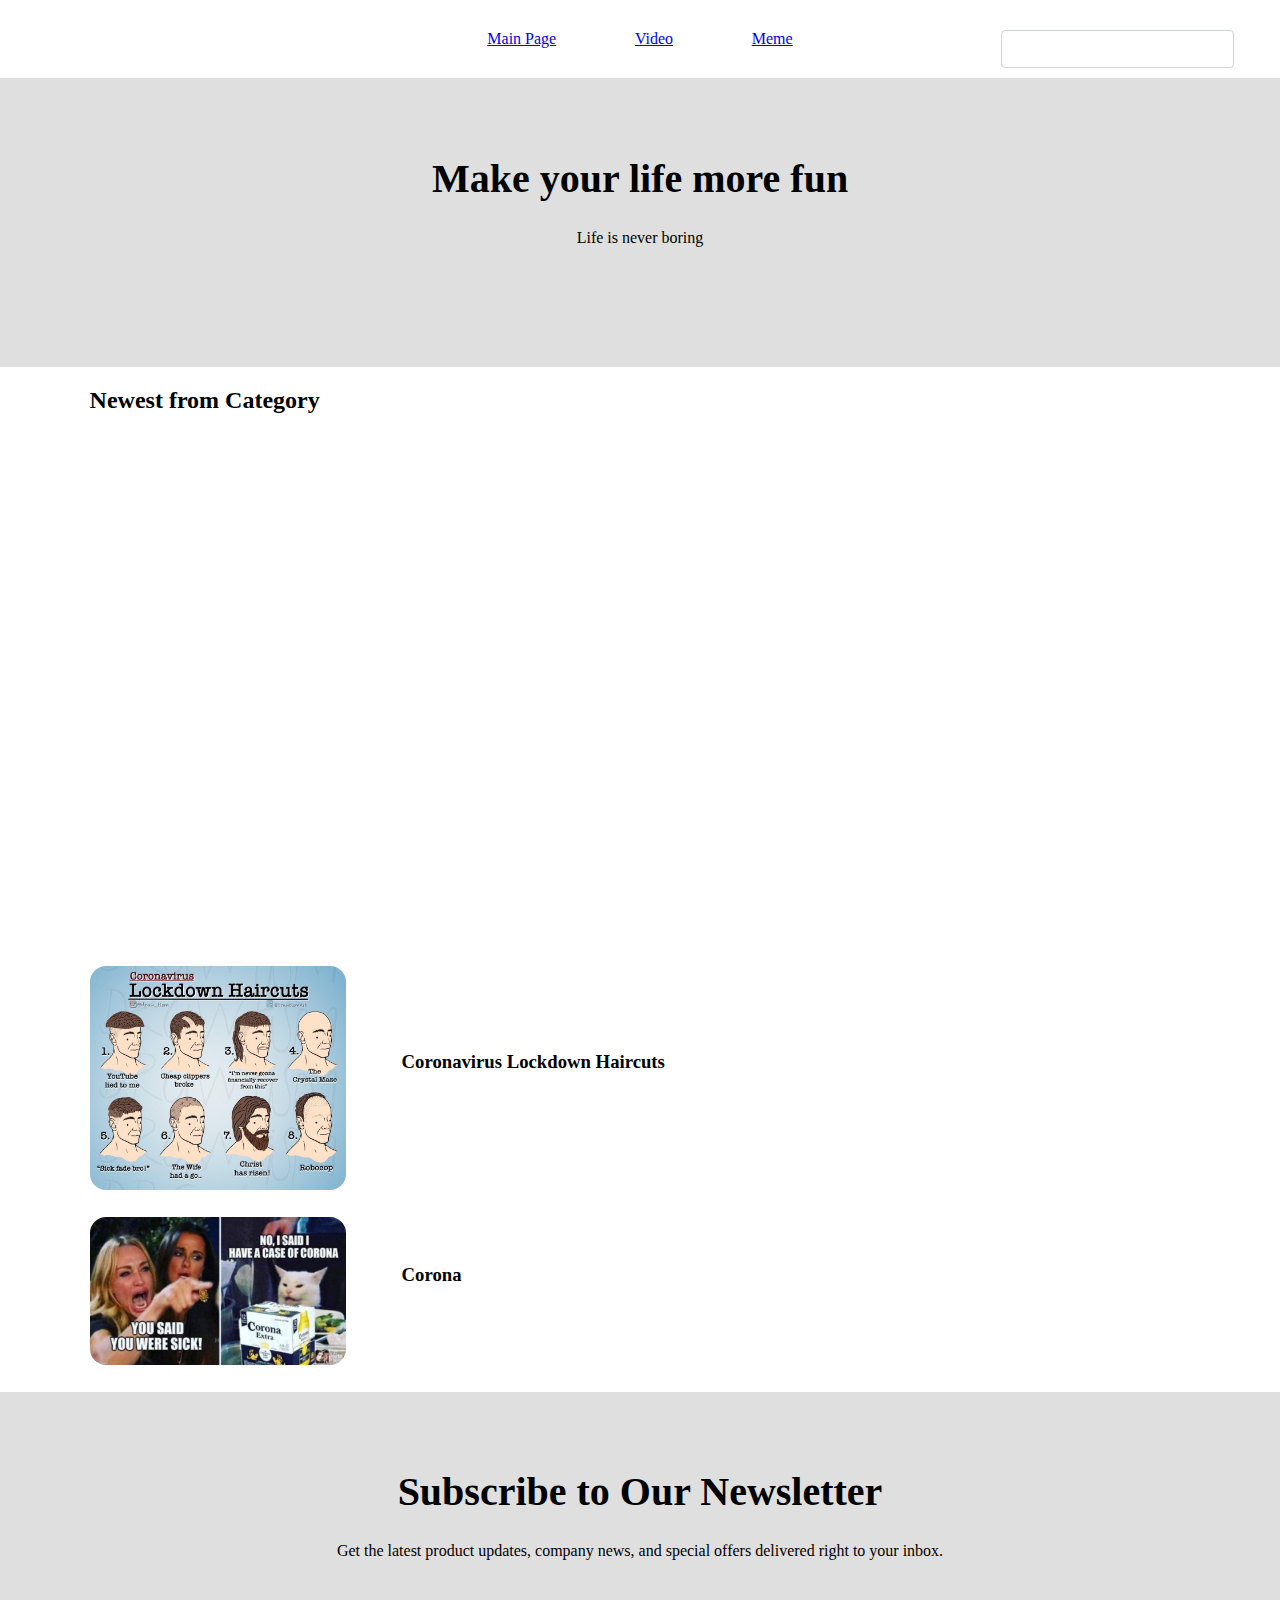
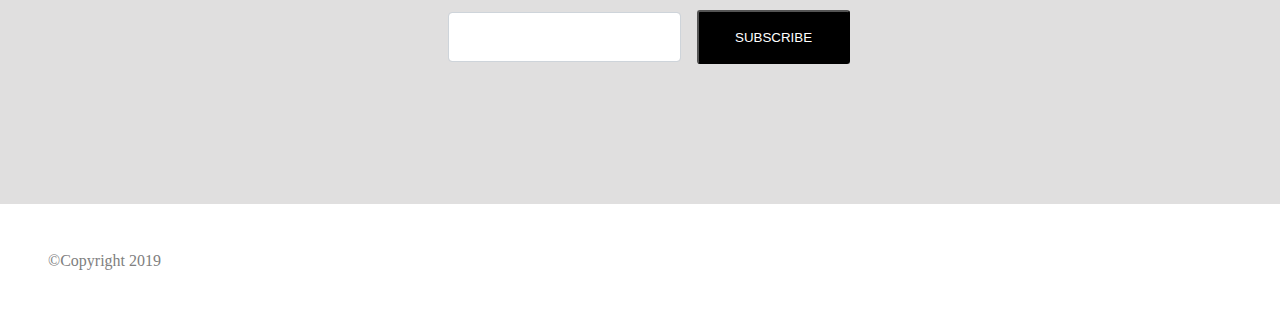
<file: index.html>
<!DOCTYPE html>
<html lang="en">
  <head>
    <meta charset="UTF-8" />
    <meta name="viewport" content="width=device-width, initial-scale=1.0" />
    <title>Main Page</title>
    <link rel="stylesheet" type="text/css" href="all.css" />
  </head>

  <body>
    <nav>
      <div class="list">
        <span>
          <a href="./index.html">
            Main Page
          </a></span
        >
        <span>
          <a href="./video.html">
            Video
          </a>
        </span>
        <span>
          <a href="./meme.html">
            Meme
          </a>
        </span>
      </div>
      <div class="searchInput">
        <input type="text" />
      </div>
    </nav>

    <section class="section1">
      <div>
        <h1>Make your life more fun</h1>
        <small>Life is never boring</small>
      </div>
    </section>

    <section class="section2">
      <h2>Newest from Category</h2>
      <div class="pics">
        <div class="left pic Img1">
          <div>
            <iframe
              width="100%"
              height="500"
              src="https://www.youtube.com/embed/Vi9065NSxxs"
              frameborder="0"
              allow="accelerometer; autoplay; encrypted-media; gyroscope; picture-in-picture"
              allowfullscreen
            ></iframe>
          </div>
          <!-- <img src="https://i.picsum.photos/id/91/700/450.jpg" alt="1" /> -->
        </div>
        <div class="right">
          <div class="right1 pic Img2">
            <iframe
              width="100%"
              height="230"
              src="https://www.youtube.com/embed/6_tsEVOf7r0"
              frameborder="0"
              allow="accelerometer; autoplay; encrypted-media; gyroscope; picture-in-picture"
              allowfullscreen
            ></iframe>
            <!-- <img src="https://i.picsum.photos/id/111/300/200.jpg" alt="2" /> -->
          </div>
          <div class="right2 pic Img3">
            <iframe
              width="100%"
              height="230"
              src="https://www.youtube.com/embed/PwrmEEV2yKE"
              frameborder="0"
              allow="accelerometer; autoplay; encrypted-media; gyroscope; picture-in-picture"
              allowfullscreen
            ></iframe>
            <!-- <img src="https://i.picsum.photos/id/892/300/200.jpg" alt="3" /> -->
          </div>
        </div>
      </div>
      <div class="list">
        <div class="item">
          <div class="left">
            <img src="./img/4.jpg" alt="1" />
          </div>
          <div class="right">
            <h3>Coronavirus Lockdown Haircuts</h3>
            <p></p>
          </div>
        </div>
        <div class="item">
          <div class="left">
            <img src="./img/2.jpg" alt="1" />
          </div>
          <div class="right">
            <h3>Corona</h3>
            <p></p>
          </div>
        </div>
      </div>
    </section>

    <section class="section1 section3">
      <div>
        <h1>Subscribe to Our Newsletter</h1>
        <small
          >Get the latest product updates, company news, and special offers
          delivered right to your inbox.</small
        >
        <div class="subInput">
          <input type="text" />
          <button>SUBSCRIBE</button>
        </div>
      </div>
    </section>

    <footer>
      ©Copyright 2019
    </footer>
  </body>
</html>
</file>
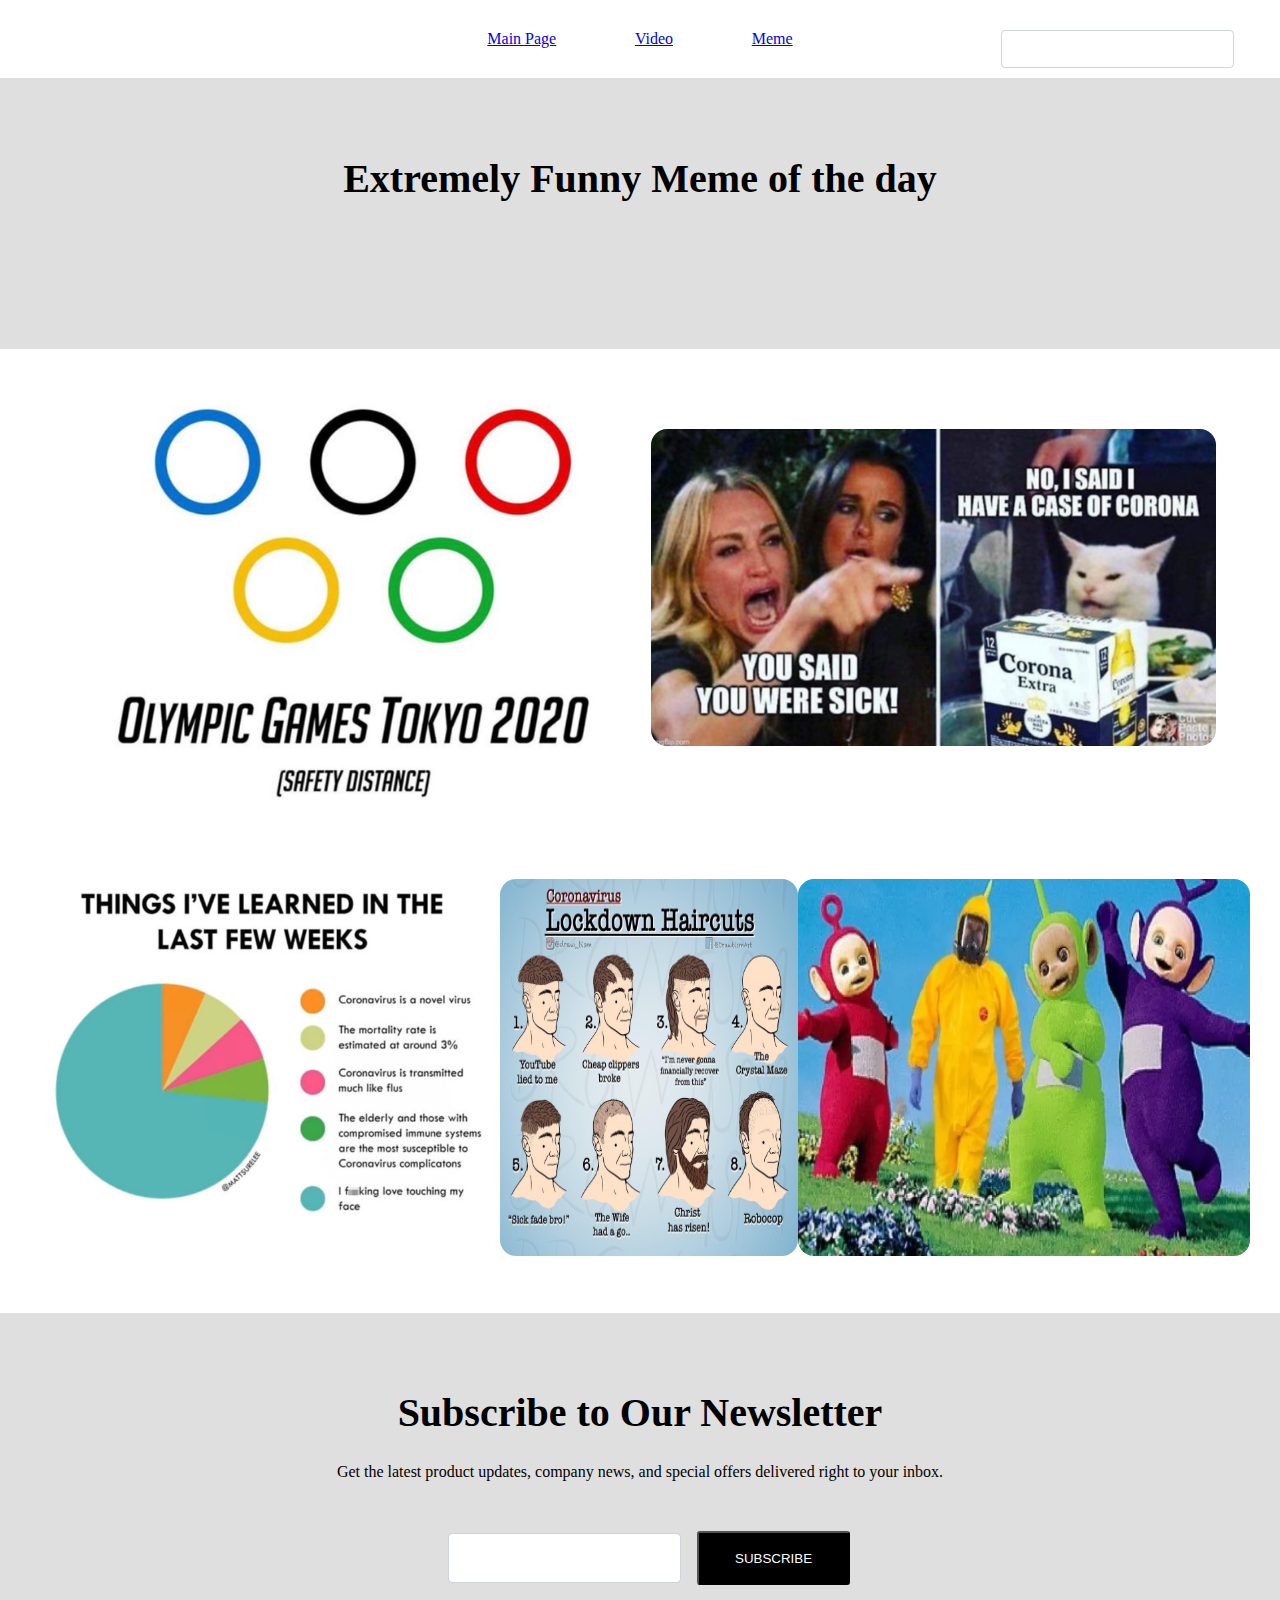
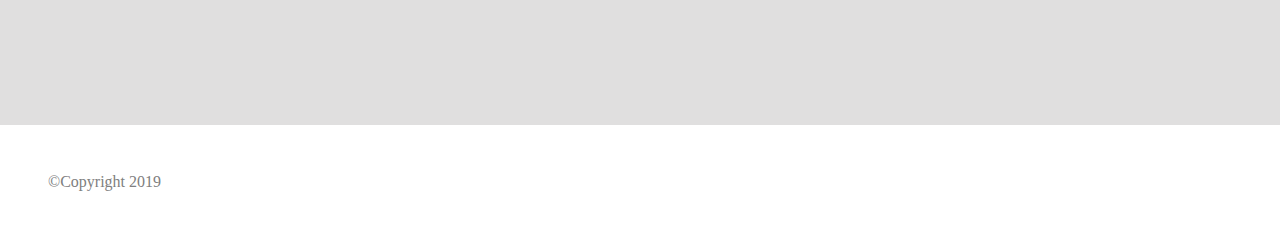
<file: meme.html>
<!DOCTYPE html>
<html lang="en">
  <head>
    <meta charset="UTF-8" />
    <meta name="viewport" content="width=device-width, initial-scale=1.0" />
    <title>Meme</title>
    <link rel="stylesheet" type="text/css" href="all.css" />
  </head>

  <body>
    <nav>
      <div class="list">
        <span>
          <a href="./index.html">
            Main Page
          </a></span
        >
        <span>
          <a href="./video.html">
            Video
          </a>
        </span>
        <span>
          <a href="./meme.html">
            Meme
          </a>
        </span>
      </div>
      <div class="searchInput">
        <input type="text" />
      </div>
    </nav>

    <section class="section1">
      <div>
        <h1>Extremely Funny Meme of the day</h1>
      </div>
    </section>

    <section class="section2">
      <div class="pics" style="height: 500px;">
        <div class="left pic Img1">
          <div class="pic">
            <img src="./img/1.jpg" alt="1" />
          </div>
        </div>
        <div class="right">
          <div style="margin-top: 5rem;">
            <img src="./img/2.jpg" alt="2" />
          </div>
        </div>
      </div>
      <div
        class="list"
        style="padding: 30px; display: flex; justify-content: space-around;"
      >
        <div class="pic">
          <img src="./img/3.jpg" alt="3" />
        </div>
        <div class="pic">
          <img src="./img/4.jpg" alt="4" />
        </div>
        <div class="pic">
          <img src="./img/5.jpg" alt="5" />
        </div>
      </div>
    </section>

      <section class="section1 section3">
      <div>
        <h1>Subscribe to Our Newsletter</h1>
        <small
          >Get the latest product updates, company news, and special offers
          delivered right to your inbox.</small
        >
        <div class="subInput">
          <input type="text" />
          <button>SUBSCRIBE</button>
        </div>
      </div>
    </section>


    <footer>
      ©Copyright 2019
    </footer>
  </body>
</html>
</file>
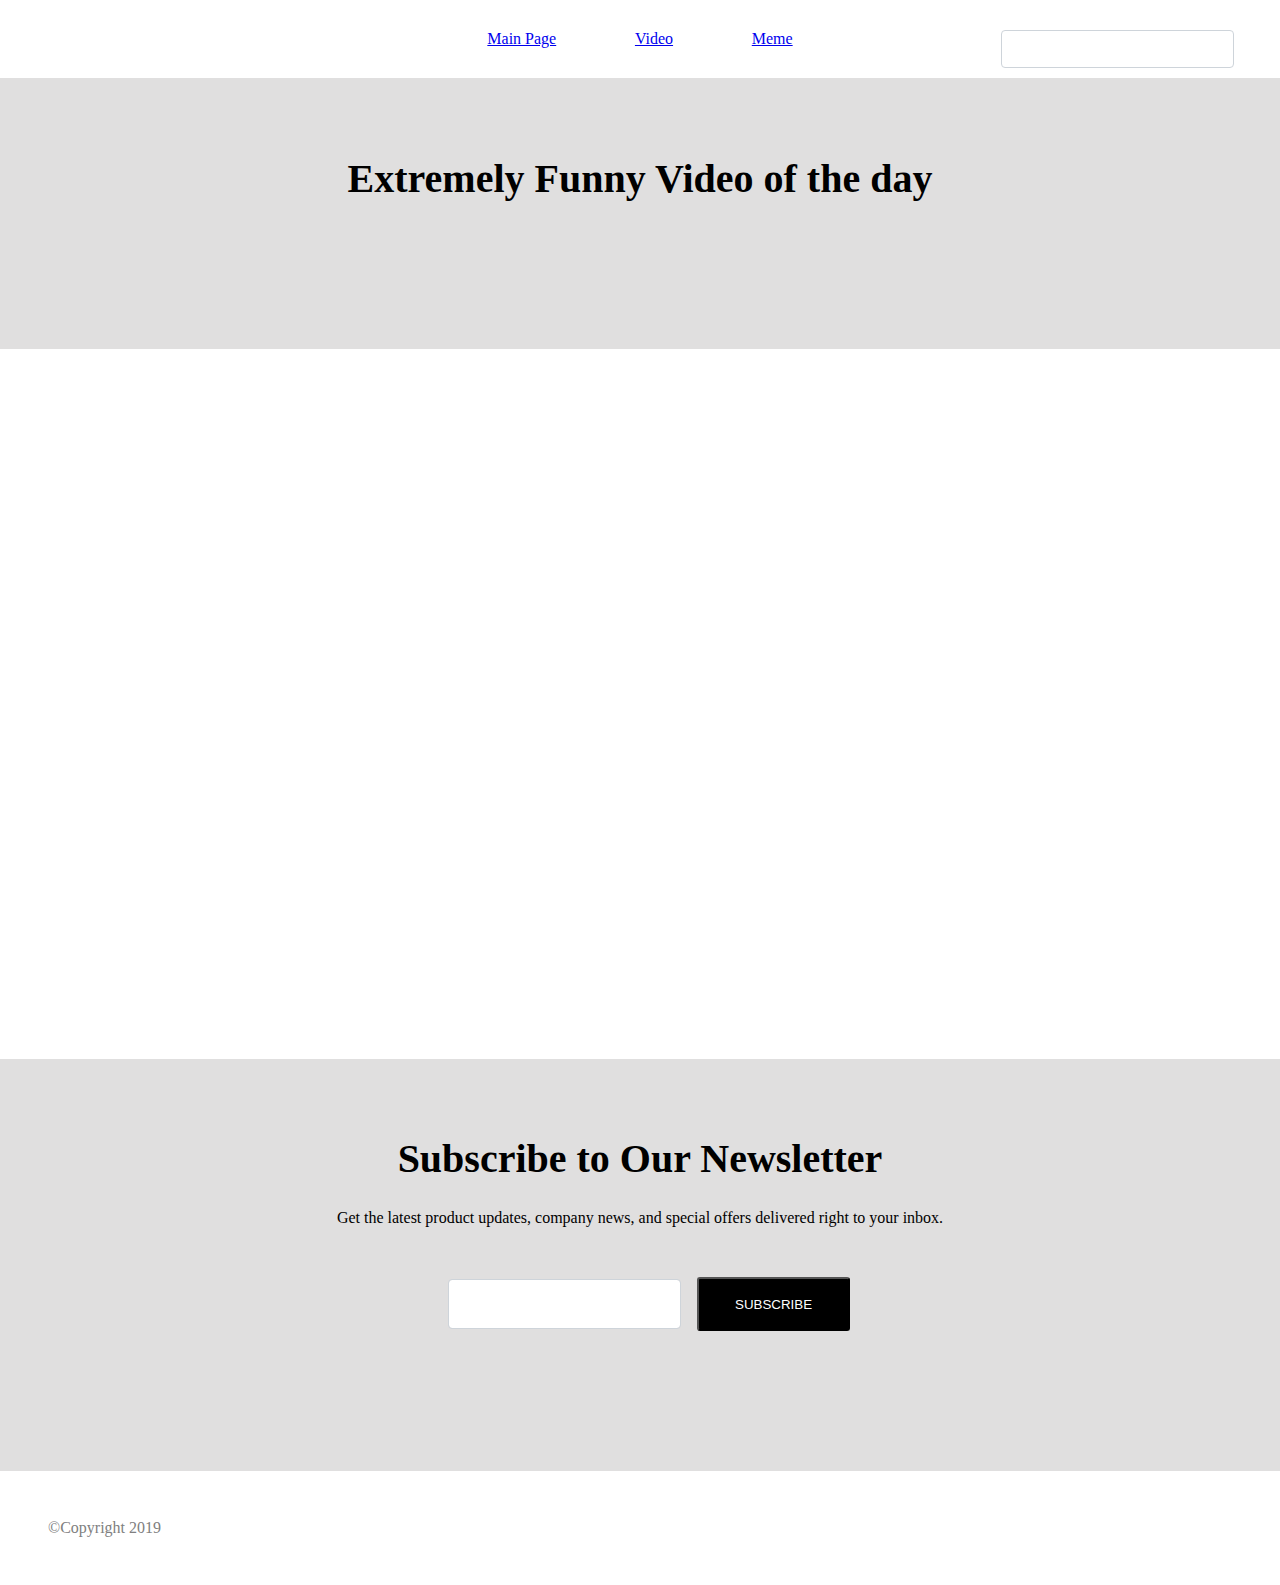
<file: video.html>
<!DOCTYPE html>
<html lang="en">
  <head>
    <meta charset="UTF-8" />
    <meta name="viewport" content="width=device-width, initial-scale=1.0" />
    <title>video</title>
    <link rel="stylesheet" type="text/css" href="all.css" />
  </head>

  <body>
    <nav>
      <div class="list">
        <span>
          <a href="./index.html">
            Main Page
          </a></span
        >
        <span>
          <a href="./video.html">
            Video
          </a>
        </span>
        <span>
          <a href="./meme.html">
            Meme
          </a>
        </span>
      </div>
      <div class="searchInput">
        <input type="text" />
      </div>
    </nav>

    <section class="section1">
      <div>
        <h1>Extremely Funny Video of the day</h1>
      </div>
    </section>

    <section class="section2">
      <p></p>
      <div class="pics">
        <div class="left pic Img1" style="height: 383px;">
          <iframe
            width="560"
            height="315"
            src="https://www.youtube.com/embed/Vi9065NSxxs"
            frameborder="0"
            allow="accelerometer; autoplay; encrypted-media; gyroscope; picture-in-picture"
            allowfullscreen
          ></iframe>
        </div>
        <div class="right">
          <iframe
            width="560"
            height="315"
            src="https://www.youtube.com/embed/PwrmEEV2yKE"
            frameborder="0"
            allow="accelerometer; autoplay; encrypted-media; gyroscope; picture-in-picture"
            allowfullscreen
          ></iframe>
        </div>
      </div>
      <div class="list" style="display: flex; justify-content: space-around;">
        <div class="video_youtube">
          <iframe
            width="100%"
            height="280"
            src="https://www.youtube.com/embed/6_tsEVOf7r0"
            frameborder="0"
            allow="accelerometer; autoplay; encrypted-media; gyroscope; picture-in-picture"
            allowfullscreen
          ></iframe>
        </div>
        <div class="video_youtube">
          <iframe
            width="100%"
            height="280"
            src="https://www.youtube.com/embed/Ibe7g2jbBw0"
            frameborder="0"
            allow="accelerometer; autoplay; encrypted-media; gyroscope; picture-in-picture"
            allowfullscreen
          ></iframe>
        </div>
        <div class="video_youtube">
          <iframe
            width="100%"
            height="280"
            src="https://www.youtube.com/embed/G7mialbcatw"
            frameborder="0"
            allow="accelerometer; autoplay; encrypted-media; gyroscope; picture-in-picture"
            allowfullscreen
          ></iframe>
        </div>
      </div>
    </section>

    <section class="section1 section3">
      <div>
        <h1>Subscribe to Our Newsletter</h1>
        <small
          >Get the latest product updates, company news, and special offers
          delivered right to your inbox.</small
        >
        <div class="subInput">
          <input type="text" />
          <button>SUBSCRIBE</button>
        </div>
      </div>
    </section>

    <footer>
      ©Copyright 2019
    </footer>
  </body>
</html>
</file>
<file: all.css>
body {
  margin: 0;
}
input {
  display: block;
  padding: 0.375rem 0.75rem;
  font-size: 1rem;
  font-weight: 400;
  line-height: 1.5;
  color: #495057;
  background-color: #fff;
  background-clip: padding-box;
  border: 1px solid #ced4da;
  border-radius: 0.25rem;
  transition: border-color 0.15s ease-in-out, box-shadow 0.15s ease-in-out;
  margin-right: 1rem;
}

/* navigation */
nav {
  display: flex;
  justify-content: center;
  position: relative;
  padding: 30px;
}
nav .list {
  width: 30vw;
  display: flex;
  justify-content: space-around;
}
nav .searchInput {
  position: absolute;
  right: 30px;
  border-radius: 20px;
}

/* section1 */
.section1 div {
  display: flex;
  flex-direction: column;
  align-items: center;
  font-size: 2rem;
  background-color: #e0dfdf;
  padding-top: 50px;
  padding-bottom: 120px;
}

.section1 h1 {
  font-size: 2.5rem;
}
.section1 small {
  font-size: medium;
}
/* section2 */
.section2 {
  margin-bottom: 3vh;
}
/* 圖片  */
.section2 > h2 {
  margin-left: 7vw;
}
.section2 > .pics {
  display: flex;
  justify-content: center;
  margin-left: 5vw;
  margin-right: 5vw;
}

.section2 .pics .left {
  /* width: 100%; */
  flex-grow: 3;
}
.section2 .pics .right {
  /* width: 100%; */
  flex-grow: 2;
}

.section2 .pics .left.pic {
  height: 505px;
  padding-top: 0;
  padding-bottom: 0;
}
.section2 .pics .right .pic {
  height: 237px;
}
.section2 img {
  width: 100%;
  height: 100%;
  border-radius: 1rem;
}

.section2 .Img1 {
  /* border: 1px black solid; */
  padding: 1.5rem;
}
.section2 .Img2 {
  /* border: 1px black solid; */
  padding-bottom: 1rem;
}
.section2 .Img3 {
  /* border: 1px black solid; */
  padding-top: 1rem;
}
/* 列表 */
.section2 > .list img {
  width: 100%;
  height: 100%;
}
.section2 > .list .item {
  display: flex;
  justify-content: start;
  margin-top: 3vh;
  margin-left: 7vw;
}
.section2 .list .left {
  width: 20vw;
}
.section2 .list .right {
  padding: 0.5rem;
  display: flex;
  flex-direction: column;
  justify-content: center;
  margin-left: 3rem;
}
.section2 .video_youtube {
  width: 31vw;
}
/* section3 */
.section3 > div {
  padding-bottom: 20px;
}
.section3 .subInput {
  display: flex;
  flex-direction: row;
  width: 30vw;
}
.section3 .subInput input {
  width: 22vw;
  height: 4vh;
}

.section3 .subInput button {
  height: 6vh;
  border-radius: 3px;
  padding-right: 36px;
  padding-left: 36px;
  background: black;
  color: white;
}
/* footer */
footer {
  color: gray;
  padding: 3rem;
}
</file>
